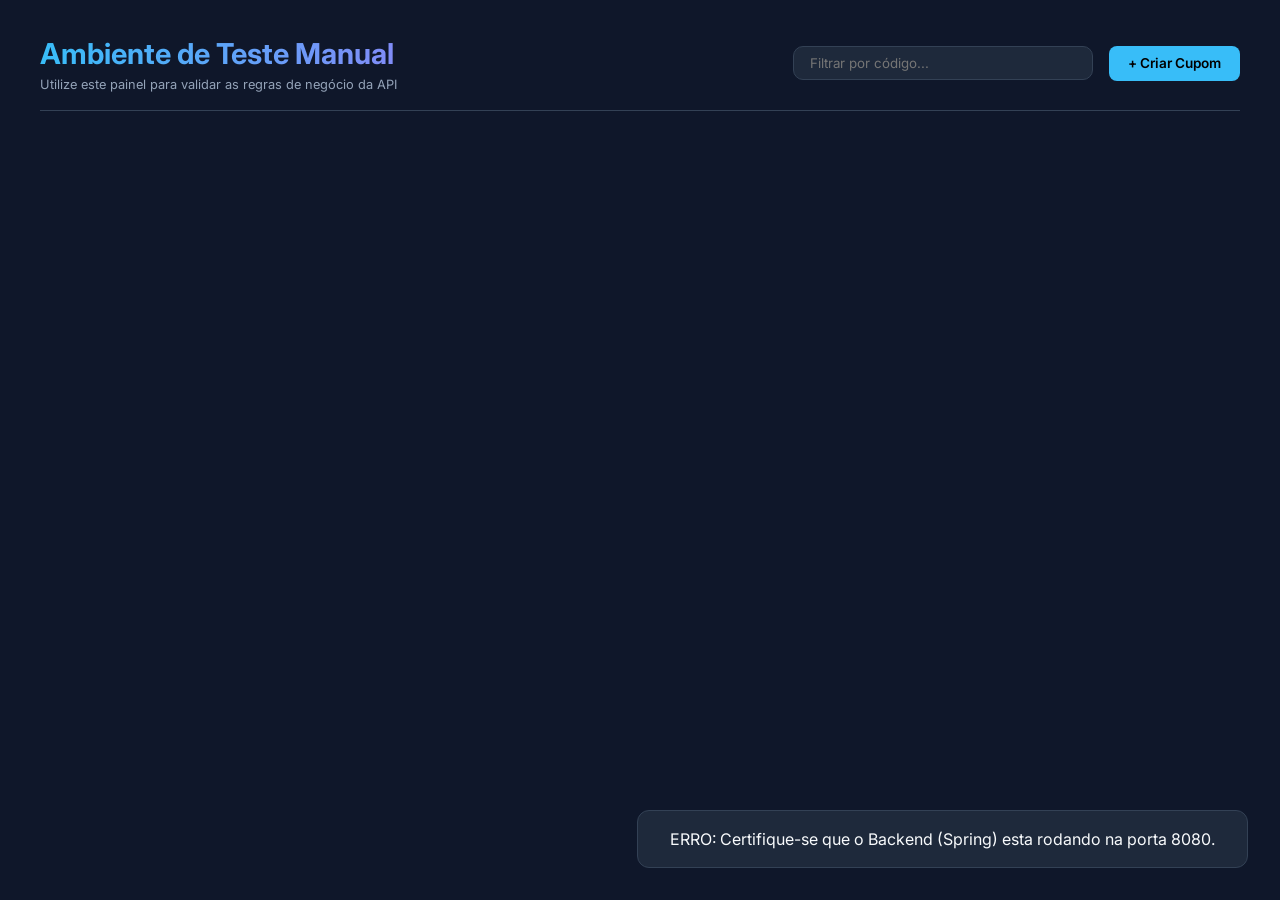
<file: FrontEND/index.html>
<!DOCTYPE html>
<html lang="pt-br">
<head>
    <meta charset="UTF-8">
    <meta name="viewport" content="width=device-width, initial-scale=1.0">
    <title>Ambiente de Teste Manual - Coupon API</title>
    <link rel="stylesheet" href="style.css">
    <link href="https://fonts.googleapis.com/css2?family=Inter:wght@400;700;900&display=swap" rel="stylesheet">
</head>
<body>
    <div class="container">
        <header>
            <div>
                <h1 style="background: linear-gradient(to right, #38bdf8, #818cf8); -webkit-background-clip: text; -webkit-text-fill-color: transparent; font-size: 1.8rem;">Ambiente de Teste Manual</h1>
                <p style="color: var(--text-muted); font-size: 0.8rem">Utilize este painel para validar as regras de negócio da API</p>
            </div>
            <div style="display: flex; gap: 1rem; align-items: center">
                <div class="search-box">
                    <input type="text" id="searchInput" placeholder="Filtrar por código...">
                </div>
                <button class="btn btn-primary" onclick="openCreateModal()">+ Criar Cupom</button>
            </div>
        </header>

        <div class="coupon-grid" id="couponGrid">
            <!-- Gerado via JS -->
        </div>
    </div>

    <!-- Modal Criar -->
    <div class="modal-overlay" id="createModal">
        <div class="modal">
            <h2 style="margin-bottom: 1.5rem">Novo Cupom de Teste</h2>
            <form id="createForm">
                <div class="form-group"><label>Código Alfanumérico</label><input name="code" placeholder="Ex: TESTE" maxlength="6" style="text-transform: uppercase" required></div>
                <div class="form-group"><label>Valor de Desconto</label><input type="number" step="0.01" name="discountValue" placeholder="0.00" required></div>
                <div class="form-group"><label>Data de Expiração</label><input type="date" name="expirationDate" required></div>
                <div class="actions" style="justify-content: flex-end; margin-top: 2rem">
                    <button type="button" class="btn btn-outline" onclick="closeModals()">Cancelar</button>
                    <button type="submit" class="btn btn-primary">Validar e Salvar</button>
                </div>
            </form>
        </div>
    </div>

    <!-- Modal Editar -->
    <div class="modal-overlay" id="editModal">
        <div class="modal">
            <h2 style="margin-bottom: 1.5rem">Atualizar Dados</h2>
            <form id="editForm">
                <div class="form-group"><label>Novo Código</label><input name="code" placeholder="Ex: NOVO123" maxlength="6" style="text-transform: uppercase" required></div>
                <div class="form-group"><label>Novo Valor de Desconto</label><input type="number" step="0.01" name="discountValue" required></div>
                <div class="form-group"><label>Nova Data de Expiração</label><input type="date" name="expirationDate" required></div>
                <div class="actions" style="justify-content: flex-end; margin-top: 2rem">
                    <button type="button" class="btn btn-outline" onclick="closeModals()">Cancelar</button>
                    <button type="submit" class="btn btn-primary">Confirmar Teste</button>
                </div>
            </form>
        </div>
    </div>

    <div id="toast">Notificação de Sistema</div>
    <script src="app.js"></script>
</body>
</html>
</file>
<file: FrontEND/style.css>
:root {
    --bg-color: #0f172a;
    --card-bg: #1e293b;
    --primary: #38bdf8;
    --primary-hover: #0ea5e9;
    --accent: #818cf8;
    --text-main: #f8fafc;
    --text-muted: #94a3b8;
    --danger: #f43f5e;
    --success: #10b981;
    --border: #334155;
}

* { margin: 0; padding: 0; box-sizing: border-box; font-family: 'Inter', sans-serif; }

body {
    background-color: var(--bg-color);
    color: var(--text-main);
    padding: 2rem;
    line-height: 1.5;
}

.container { max-width: 1200px; margin: 0 auto; }

header {
    display: flex;
    justify-content: space-between;
    align-items: center;
    margin-bottom: 2rem;
    padding-bottom: 1rem;
    border-bottom: 1px solid var(--border);
}

.search-box {
    background: var(--card-bg);
    border: 1px solid var(--border);
    padding: 0.5rem 1rem;
    border-radius: 10px;
    display: flex;
    align-items: center;
    gap: 0.5rem;
    width: 300px;
}

.search-box input {
    background: transparent;
    border: none;
    color: white;
    width: 100%;
}

.search-box input:focus { outline: none; }

.coupon-grid {
    display: grid;
    grid-template-columns: repeat(auto-fill, minmax(280px, 1fr));
    gap: 1.5rem;
}

.coupon-card {
    background: var(--card-bg);
    border: 1px solid var(--border);
    border-radius: 16px;
    padding: 1.5rem;
    transition: transform 0.2s, border-color 0.2s;
    position: relative;
}

.coupon-card:hover { 
    transform: translateY(-5px);
    border-color: var(--primary);
}

.coupon-code {
    font-size: 1.25rem;
    font-weight: 800;
    color: var(--primary);
}

.actions {
    display: flex;
    gap: 0.5rem;
    margin-top: 1.5rem;
}

.btn {
    padding: 0.6rem 1.2rem;
    border-radius: 8px;
    border: none;
    cursor: pointer;
    font-weight: 600;
    transition: 0.2s;
    font-size: 0.85rem;
}

.btn-primary { background: var(--primary); color: #000; }
.btn-outline { background: transparent; border: 1px solid var(--border); color: white; }
.btn-danger { background: rgba(244, 63, 94, 0.1); color: var(--danger); }
.btn-danger:hover { background: var(--danger); color: white; }

/* Modais */
.modal-overlay {
    position: fixed;
    top: 0; left: 0; width: 100%; height: 100%;
    background: rgba(0,0,0,0.8);
    display: none;
    justify-content: center;
    align-items: center;
    z-index: 1000;
}

.modal {
    background: var(--card-bg);
    padding: 2.5rem;
    border-radius: 24px;
    width: 90%;
    max-width: 420px;
    border: 1px solid var(--border);
}

.form-group { margin-bottom: 1.2rem; }
.form-group label { display: block; margin-bottom: 0.5rem; color: var(--text-muted); font-size: 0.8rem; }
.form-group input { 
    width: 100%; padding: 0.8rem; border-radius: 10px; 
    border: 1px solid var(--border); background: #0f172a; color: white;
}

#toast {
    position: fixed; bottom: 2rem; right: 2rem;
    padding: 1rem 2rem; border-radius: 12px;
    background: #1e293b; border: 1px solid var(--border);
    transform: translateY(150%); transition: 0.3s cubic-bezier(0.18, 0.89, 0.32, 1.28);
    z-index: 2000;
}
#toast.show { transform: translateY(0); }
</file>
